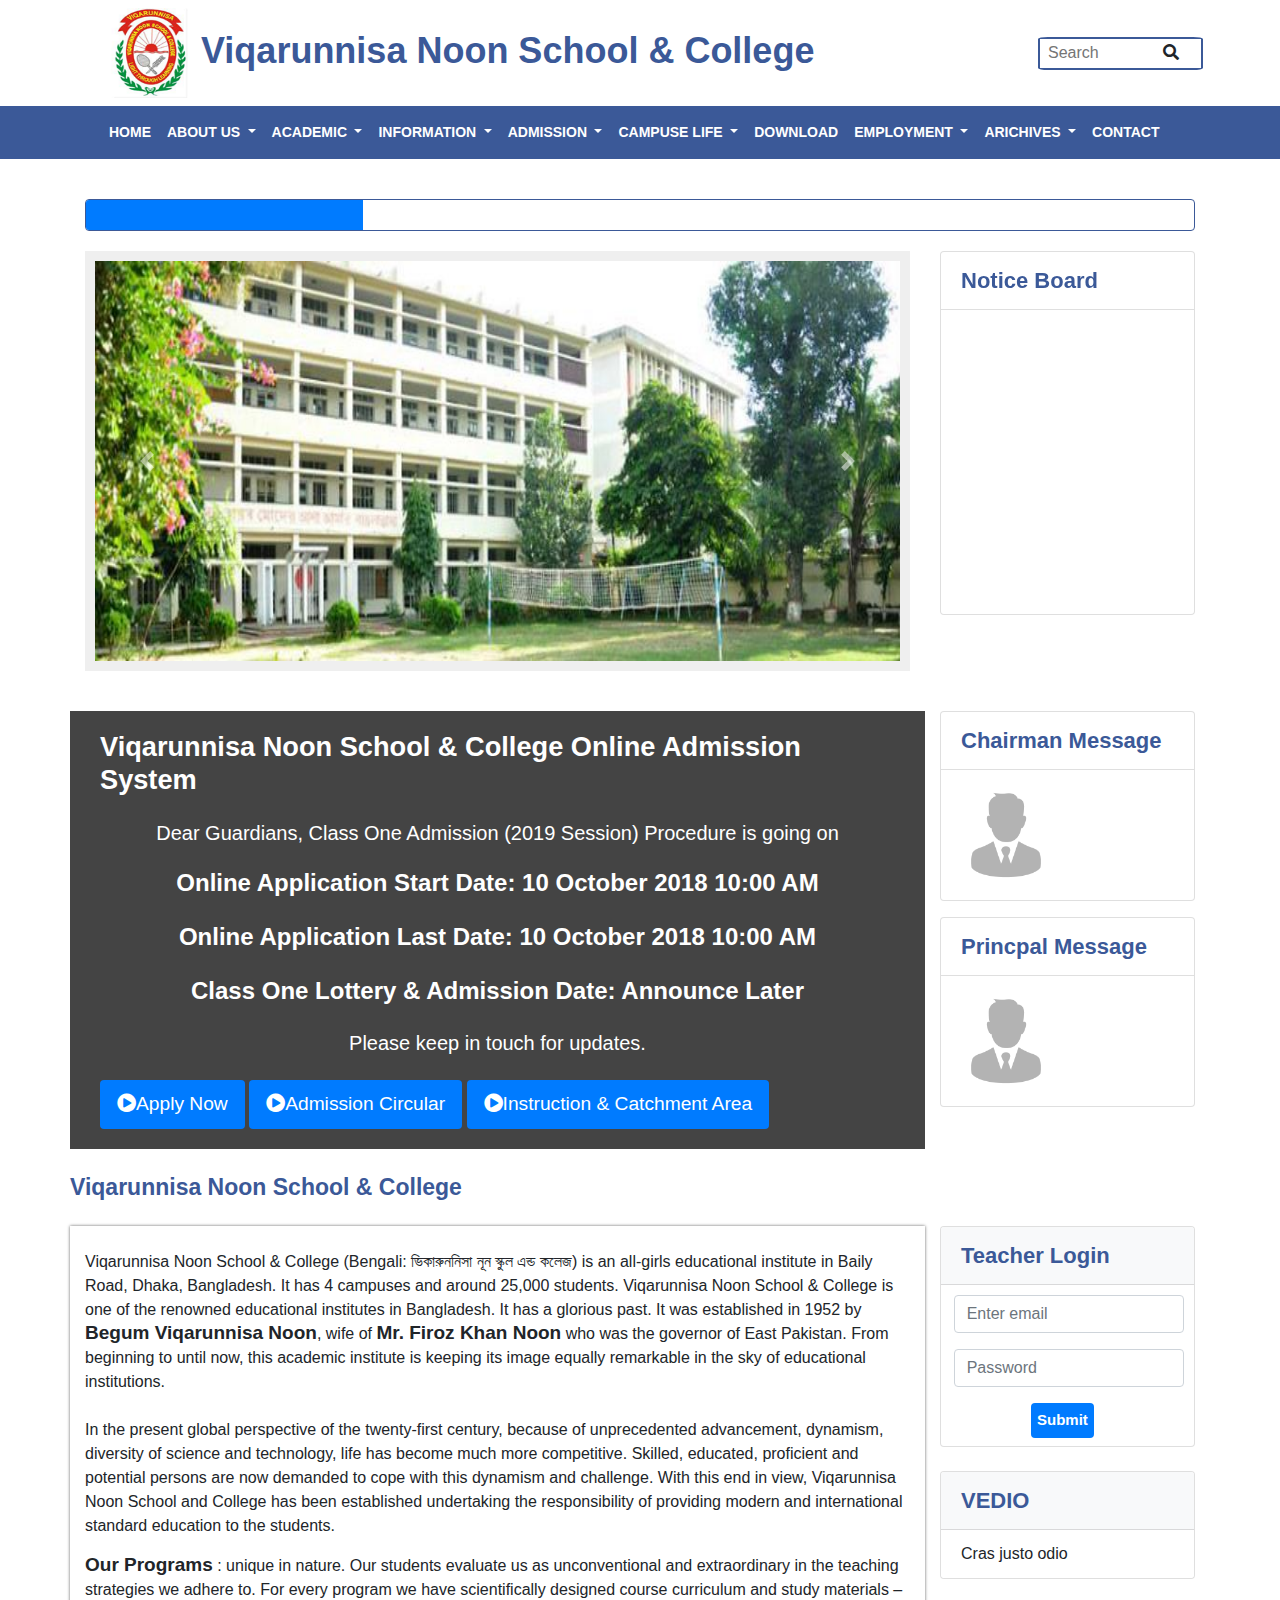
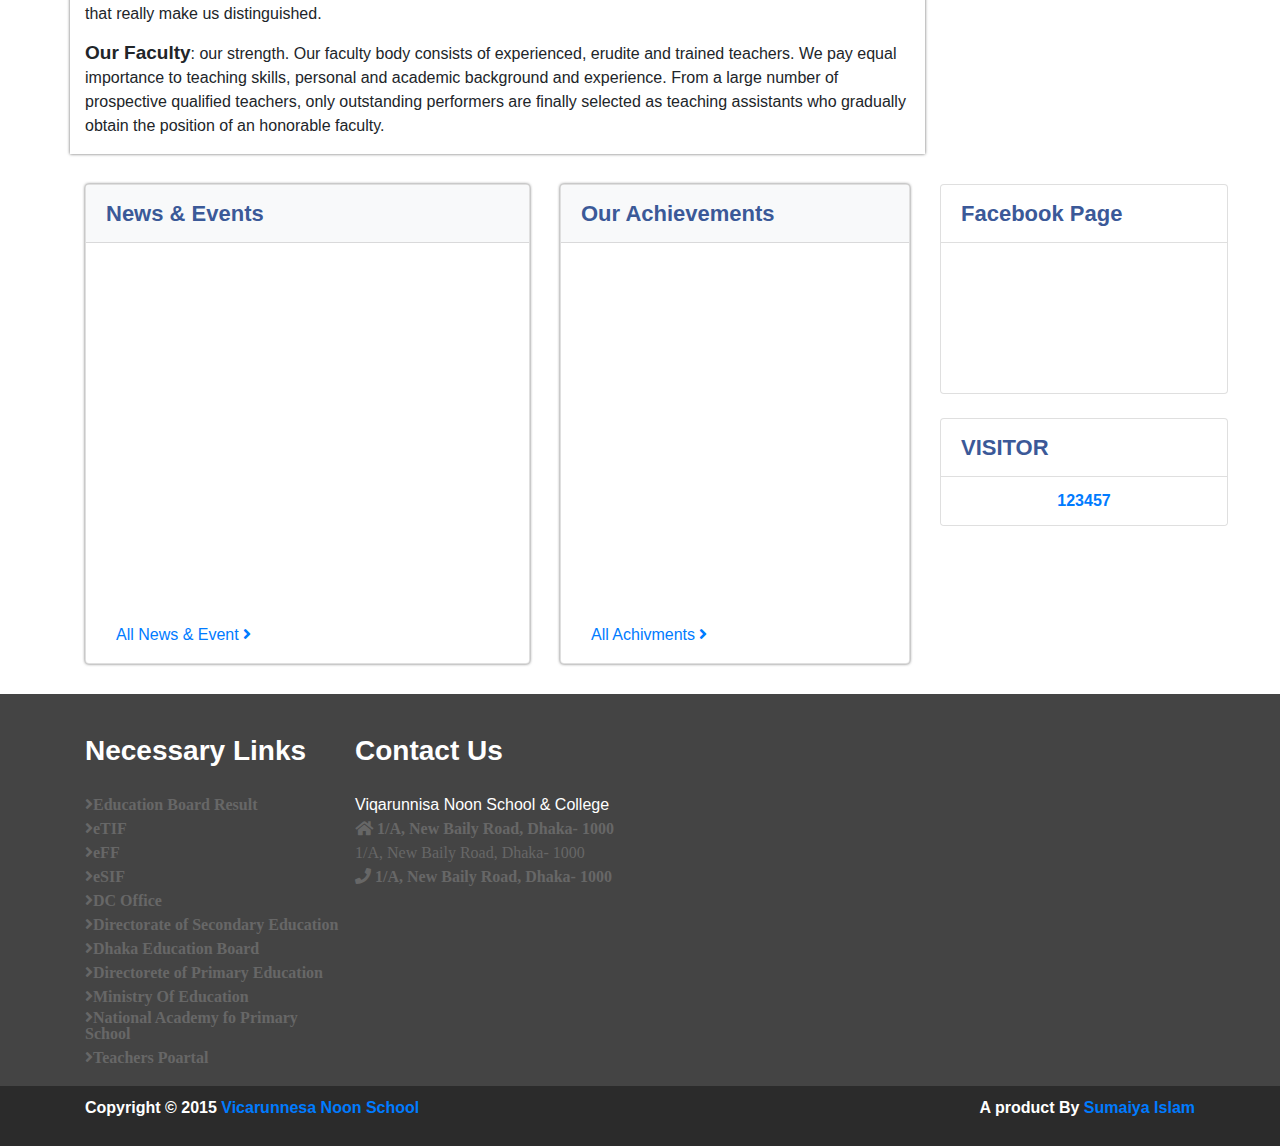
<file: index.html>
<!doctype html>
<html lang="en">
  <head>
    <!-- Required meta tags -->
    <meta charset="utf-8">
    <meta name="viewport" content="width=device-width, initial-scale=1, shrink-to-fit=no">

    <!-- Bootstrap CSS -->
    <link rel="stylesheet" href="https://stackpath.bootstrapcdn.com/bootstrap/4.1.3/css/bootstrap.min.css" integrity="sha384-MCw98/SFnGE8fJT3GXwEOngsV7Zt27NXFoaoApmYm81iuXoPkFOJwJ8ERdknLPMO" crossorigin="anonymous">
    <link rel="stylesheet" href="css/bootstrap.min.css">
    
           <!--fontwesome-->
    <link rel="stylesheet" href="https://use.fontawesome.com/releases/v5.3.1/css/all.css" integrity="sha384-mzrmE5qonljUremFsqc01SB46JvROS7bZs3IO2EmfFsd15uHvIt+Y8vEf7N7fWAU" crossorigin="anonymous">
    <link rel="stylesheet" href="css/all.css">
    
            <!--stylesheet-->
    <link rel="stylesheet" href="css/style.css">
    <title>project</title>
    <link rel="icon" href="img/logo_left.png">
  </head>
  <body>
    <!--logo-->
    <section class="logo_section">
        <div class="container">
             <nav class="navbar navbar-light">
                <div class="logo">
                    <img src="img/logo_left.png" alt="" width="100px" height="90px">
                    <p>Viqarunnisa Noon School & College</p>
                </div>
              <form class="form-inline my-2 my-lg-0">
                <input class=" mr-sm-2" type="search" placeholder="Search" aria-label="Search">
                <a><i class="fas fa-search"></i></a>
             </form>
            </nav>
        </div>
    </section>
    
        <!--manu-->
    
    <section class="manu">
        <div class="container">
            <nav class="navbar navbar-expand-lg navbar-light">
              <button class="navbar-toggler" type="button" data-toggle="collapse" data-target="#navbarSupportedContent" aria-controls="navbarSupportedContent" aria-expanded="false" aria-label="Toggle navigation">
                <span class="navbar-toggler-icon"></span>
              </button>

              <div class="collapse navbar-collapse" id="navbarSupportedContent">
                <ul class="navbar-nav mr-auto text-uppercase">
                  <li class="nav-item">
                    <a class="nav-link" href="#">Home <span class="sr-only">(current)</span></a>
                  </li>
                  <li class="nav-item dropdown">
                    <a class="nav-link dropdown-toggle" href="#" id="navbarDropdown" role="button" data-toggle="dropdown" aria-haspopup="true" aria-expanded="false">
                      about us
                    </a>
                    <div class="dropdown-menu text-capitalized" aria-labelledby="navbarDropdown">
                      <a class="dropdown-item" href="history.html" target="blank">history</a>
                      <a class="dropdown-item" href="#">governing body</a>
                      <a class="dropdown-item" href="#">Chairman message</a>
                      <a class="dropdown-item" href="#">principal message</a>
                      <a class="dropdown-item" href="#">maser plan</a>
                    </div>
                  </li>
                  <li class="nav-item dropdown">
                    <a class="nav-link dropdown-toggle" href="#" id="navbarDropdown" role="button" data-toggle="dropdown" aria-haspopup="true" aria-expanded="false">
                      academic
                    </a>
                    <div class="dropdown-menu" aria-labelledby="navbarDropdown">
                      <a class="dropdown-item" href="result.html" traget="blank">result</a>
                      <a class="dropdown-item" href="#">dress code</a>
                      <a class="dropdown-item" href="#">academic calender</a>
                      <a class="dropdown-item" href="#">book list & syllabus</a>
                      <a class="dropdown-item" href="#">class routin</a>
                      <a class="dropdown-item" href="#">exam shedual</a>
                     
                    </div>
                  </li>
                  <li class="nav-item dropdown">
                    <a class="nav-link dropdown-toggle" href="#" id="navbarDropdown" role="button" data-toggle="dropdown" aria-haspopup="true" aria-expanded="false">
                     information
                    </a>
                    <div class="dropdown-menu" aria-labelledby="navbarDropdown">
                      <a class="dropdown-item" href="#">notic board</a>
                      <a class="dropdown-item" href="#">news & event</a>
                      <a class="dropdown-item" href="#">techer info</a>
                      <a class="dropdown-item" href="#">student info</a>
                      <a class="dropdown-item" href="#">ficility</a>
                      <a class="dropdown-item" href="#">list of holiday</a>
                    </div>
                  </li>
                  <li class="nav-item dropdown">
                    <a class="nav-link dropdown-toggle" href="#" id="navbarDropdown" role="button" data-toggle="dropdown" aria-haspopup="true" aria-expanded="false">
                      admission
                    </a>
                    <div class="dropdown-menu" aria-labelledby="navbarDropdown">
                      <a class="dropdown-item" href="#">apply now</a>
                      <a class="dropdown-item" href="#">admission test result</a>
                      <a class="dropdown-item" href="#">scholarship</a>
                      <a class="dropdown-item" href="#">transfare process</a>
                    </div>
                  </li>
                   <li class="nav-item dropdown">
                    <a class="nav-link dropdown-toggle" href="#" id="navbarDropdown" role="button" data-toggle="dropdown" aria-haspopup="true" aria-expanded="false">
                      campuse life
                    </a>
                    <div class="dropdown-menu" aria-labelledby="navbarDropdown">
                      <a class="dropdown-item" href="#">photo gallery</a>
                      <a class="dropdown-item" href="#">edio gallery</a>
                    </div>
                  </li>
                  <li class="nav-item">
                    <a class="nav-link " href="#">download</a>
                  </li>
                  <li class="nav-item dropdown">
                    <a class="nav-link dropdown-toggle" href="#" id="navbarDropdown" role="button" data-toggle="dropdown" aria-haspopup="true" aria-expanded="false">
                      employment
                    </a>
                    <div class="dropdown-menu" aria-labelledby="navbarDropdown">
                      <a class="dropdown-item" href="#">al a glance</a>
                      <a class="dropdown-item" href="#"> employment circular</a>
                      <a class="dropdown-item" href="#">recarcularment result</a>
                    </div>
                    </li>
                    <li class="nav-item dropdown">
                    <a class="nav-link dropdown-toggle" href="#" id="navbarDropdown" role="button" data-toggle="dropdown" aria-haspopup="true" aria-expanded="false">
                     arichives
                    </a>
                    <div class="dropdown-menu" aria-labelledby="navbarDropdown">
                      <a class="dropdown-item" href="#">form institute head</a>
                      <a class="dropdown-item" href="#">our metatorious student</a>
                     
                    </div>
                    </li>
                    <li class="nav-item">
                    <a class="nav-link " href="#">contact</a>
                  </li>
                </ul>
              </div>
            </nav>
        </div>
    </section>
    
            <!--slider-->
            
    <section class="slider-section">
        <div class="container">
          <div class="progress">
              <div class="progress-bar w-25" role="progressbar" aria-valuenow="25" aria-valuemin="0" aria-valuemax="100"></div>
            </div>
           <div class="row">
               <div class="col-md-9">
                    <div id="carouselExampleControls" class="carousel slide" data-ride="carousel">
                  <div class="carousel-inner">
                    <div class="carousel-item active">
                         <img src="img/s1.jpg" alt="" width="100%" height="400px">
                    </div>
                    <div class="carousel-item">
                      <img src="img/s2.jpg" alt="" width="100%" height="400px">
                    </div>
                    <div class="carousel-item">
                     <img src="img/s3.jpg" alt="" width="100%" height="400px">
                    </div>
                     <div class="carousel-item">
                     <img src="img/s4.jpg" alt="" width="100%" height="400px">
                    </div>
                  </div>
                  <a class="carousel-control-prev" href="#carouselExampleControls" role="button" data-slide="prev">
                    <span class="carousel-control-prev-icon" aria-hidden="true"></span>
                    <span class="sr-only">Previous</span>
                  </a>
                  <a class="carousel-control-next" href="#carouselExampleControls" role="button" data-slide="next">
                    <span class="carousel-control-next-icon" aria-hidden="true"></span>
                    <span class="sr-only">Next</span>
                  </a>
                </div>
            </div>
             <div class="col-md-3">
                    <div class="card mb-3" style="max-width: 18rem;">
                  <div class="card-header">Notice Board</div>
                  <div class="card-body">
                    <p class="card-text padding"></p>
                  </div>
                </div>  
            </div>
        </div>
        </div>        
    </section>
    
            <!--msg+about-->
    <section class="about-section">
        <div class="container">
            <div class="row">
                <div class="col-md-9 box">
                    <h4 style="font-size: 1.7rem;">Viqarunnisa Noon School & College Online Admission System</h4>
                    <h5 class="text-center" style="margin-bottom: 24px;">Dear Guardians, Class One Admission  (2019 Session) Procedure is going on</h5>
                    <h4 class="text-center">Online Application Start Date: 10 October 2018 10:00 AM</h4>
                    <h4 class="text-center">Online Application Last Date: 10 October 2018 10:00 AM</h4>
                    <h4 class="text-center">Class  One Lottery & Admission Date: Announce Later</h4>
                    <h5 class="text-center" style="margin-bottom: 25px">Please keep in touch for updates.</h5>
                    <button type="button" class="btn btn-primary">
                        <i class="fa fa-play-circle"></i>Apply Now
                    </button>
                    <button type="button" class="btn btn-primary"><i class="fa fa-play-circle"></i>Admission Circular</button>
                   <button type="button" class="btn btn-primary btn-lg"><i class="fa fa-play-circle"></i>Instruction & Catchment Area</button>
                </div>
                <div class="col-md-3">
                     <div class="card mb-3" style="max-width: 18rem;">
                      <div class="card-header">Chairman Message</div>
                      <div class="card-body">
                        <img src="img/chairman.jpg.png" alt="" width="90px"> 
                        <p class="card-text"></p>
                      </div>
                    </div>
                    <div class="card mb-3" style="max-width: 18rem;">
                      <div class="card-header">Princpal Message</div>
                      <div class="card-body">
                        <img src="img/chairman.jpg.png" alt="" width="90px"> 
                        <p class="card-text"></p>
                      </div>
                    </div>
                </div>
            </div>
        </div>
    </section>        

    <!--about school-->
    <section class="about-section">
      <div class="container">
          <div class="row">
             <h3 class="h3">Viqarunnisa Noon School & College</h3>
              <div class="col-md-9 msg">
                  <p class="text-justufy"><br>Viqarunnisa Noon School & College (Bengali: ভিকারুননিসা নূন স্কুল এন্ড কলেজ) is an all-girls educational institute in Baily Road, Dhaka, Bangladesh. It has 4 campuses and around 25,000 students. Viqarunnisa Noon School & College is one of the renowned educational institutes in Bangladesh. It has a glorious past. It was established in 1952 by <span class="display-4">Begum Viqarunnisa Noon</span>, wife of <span class="display-4">Mr. Firoz Khan Noon</span> who was the  governor of East Pakistan. From beginning to until now, this academic institute is keeping its image equally remarkable in the sky of educational institutions.
                 <br><br>
                In the present global perspective of the twenty-first century, because of unprecedented advancement, dynamism, diversity of science and technology, life has become much more competitive. Skilled, educated, proficient and potential persons are now demanded to cope with this dynamism and challenge. With this end in view, Viqarunnisa Noon School and College has been established undertaking the responsibility of providing modern and international standard education to the students.</p>
                <p class="text-justufy">
                <span class="display-4">Our Programs</span> : unique in nature. Our students evaluate us as unconventional and extraordinary in the teaching strategies we adhere to. For every program we have scientifically designed course curriculum and study materials – that really make us distinguished.</p>

                <p class="text-justufy"><span class="display-4">Our Faculty</span>: our strength. Our faculty body consists of experienced, erudite and trained teachers. We pay equal importance to teaching skills, personal and academic background and experience. From a large number of prospective qualified teachers, only outstanding performers are finally selected as teaching assistants who gradually obtain the position of an honorable faculty.</p>  
              </div>
              <div class="col-md-3">
                <div class="card">
                  <div class="card-header bg-light">
                   Teacher Login
                  </div>
                    <form>
                      <div class="form-group">
                        <input type="email" class="form-control" id="exampleInputEmail1" aria-describedby="emailHelp" placeholder="Enter email">
                      </div>
                      <div class="form-group">
                        <input type="password" class="form-control" id="exampleInputPassword1" placeholder="Password">
                      </div>
                      <button type="submit" class="btn-primary btn_two">Submit</button>
                    </form>
                </div>  
             <br>
              <div class="card">
                  <div class="card-header bg-light">
                   VEDIO
                  </div>
                  <ul class="list-group list-group-flush">
                    <li class="list-group-item">Cras justo odio</li>
                  </ul>
                </div>
              </div>
          </div>
      </div>  
    </section>
    
                <!--News &Event-->
    <section class="News_section">
        <div class="container">
            <div class="row ptb-30">
                <div class="col-md-5">
                    <div class="card shawdo" style="width: 100%;height: 480px">
                      <div class="card-header bg-light">
                        News & Events
                      </div>
                      <a href="#" class="card-link">All News & Event
                      <i class="fa fa-angle-right"></i> </a>
                    </div>
                </div> 
                <div class="col-md-4">
                    <div class="card shawdo" style="width: 100%;height: 480px">
                      <div class="card-header bg-light">
                        Our Achievements
                      </div>
                      <a href="#" class="card-link">All Achivments
                      <i class="fa fa-angle-right"></i> </a>
                      
                    </div>
                </div> 
                
                 <div class="col-md-3">
                    <div class="card" style="width: 18rem;">
                      <div class="card-header">
                        Facebook Page
                      </div>
                      <ul class="list-group list-group-flush">
                        <iframe src="https://www.facebook.com/vnscbd/" frameborder="0" traget="blank"></iframe>
                      </ul>
                    </div>
                    <br>
                    <div class="card" style="width: 18rem;">
                      <div class="card-header">
                        VISITOR
                      </div>
                      <ul class="list-group list-group-flush">
                        <li class="list-group-item text-primary text-center"><b>123457</b></li>
                      </ul>
                    </div>
                     
                 </div>
            </div>
        </div>
    </section> 
    
               <!--footer_last-->
    <section class="foter_section">
        <div class="container">
            <div class="row">
                <div class="col-md-3">
                    <div class="ul_li">
                        <h3>Necessary Links</h3>
                        <ul>
                            <li><a href=""><i class="fa fa-angle-right">Education Board Result</i></a></li>
                            <li><a href=""><i class="fa fa-angle-right">eTIF</i></a></li>
                            <li><a href=""><i class="fa fa-angle-right">eFF</i></a></li>
                            <li><a href=""><i class="fa fa-angle-right">eSIF</i></a></li>
                            <li><a href=""><i class="fa fa-angle-right">DC Office</i></a></li>
                            <li>
                            <a href=""><i class="fa fa-angle-right">Directorate of Secondary Education</i></a>
                            </li>
                            <li><a href=""><i class="fa fa-angle-right">Dhaka Education Board</i></a></li>
                            <li><a href=""><i class="fa fa-angle-right">Directorete of Primary Education</i></a></li>
                            <li><a href=""><i class="fa fa-angle-right">Ministry Of Education</i></a></li>
                            <li><a href=""><i class="fa fa-angle-right">National Academy fo Primary School</i></a></li>
                            <li><a href=""><i class="fa fa-angle-right">Teachers Poartal</i></a></li>
                            
                            
                            
                        </ul>
                    </div>
                </div>
                 <div class="co-md-3">
                   <div class="ul_li">
                       <h3>Contact Us</h3>
                       <ul>
                          <li>Viqarunnisa Noon School & College</li>
                           <li><a href=""><i class="fa fa-home">
                            1/A, New Baily Road, Dhaka- 1000
                            </i></a></li>
                             <li><a href=""><i class="fab fa-email">
                            1/A, New Baily Road, Dhaka- 1000
                            </i></a></li>
                             <li><a href=""><i class="fas fa-phone rotate-180">
                            1/A, New Baily Road, Dhaka- 1000
                            </i></a></li>
                       </ul>
                   </div>
                    
                </div>
                <div class="col-md-5 offset-1"id="map">
                </div>
            </div>
        </div>
    </section>                      
                <!--copy_right-->
    <section class="copy_section">
        <div class="container">
            <div class="row">
                <div class="col-md-6">
                <p>Copyright &copy; 2015 <a href="">Vicarunnesa Noon School</a></p>
            </div>
            <div class="col-md-6">
                <p class="text-right">A product By <a href="fb.com/sumaiya islam">Sumaiya Islam</a> </p>
            </div>
            </div>
        </div>
    </section>            
    <!-- Optional JavaScript -->
    <!-- jQuery first, then Popper.js, then Bootstrap JS -->
    <script src="https://code.jquery.com/jquery-3.3.1.slim.min.js" integrity="sha384-q8i/X+965DzO0rT7abK41JStQIAqVgRVzpbzo5smXKp4YfRvH+8abtTE1Pi6jizo" crossorigin="anonymous"></script>
    <script src="js/jquery-3.3.1.js"></script>
    <script src="https://cdnjs.cloudflare.com/ajax/libs/popper.js/1.14.3/umd/popper.min.js" integrity="sha384-ZMP7rVo3mIykV+2+9J3UJ46jBk0WLaUAdn689aCwoqbBJiSnjAK/l8WvCWPIPm49" crossorigin="anonymous"></script>
    <script src="https://stackpath.bootstrapcdn.com/bootstrap/4.1.3/js/bootstrap.min.js" integrity="sha384-ChfqqxuZUCnJSK3+MXmPNIyE6ZbWh2IMqE241rYiqJxyMiZ6OW/JmZQ5stwEULTy" crossorigin="anonymous"></script>
    <script src="js/bootstrap.min.js"></script>
    
    <!--for map-->
     <script src="http://maps.google.com/maps/api/js"></script>
  <script src="js/gmaps.js"></script>
    <script>
    var map;
    $(document).ready(function(){
      map = new GMaps({
        el: '#map',
        zoom: 16,
        lat: -12.043333,
        lng: -77.028333
      });
      map.addControl({
        position: 'top_right',
        content: 'Geolocate',
        style: {
          margin: '5px',
          padding: '1px 6px',
          border: 'solid 1px #717B87' ,
          background: '#fff'
        },
        events: {
          click: function(){
            GMaps.geolocate({
              success: function(position){
                map.setCenter(position.coords.latitude, position.coords.longitude);
              },
              error: function(error){
                alert('Geolocation failed: ' + error.message);
              },
              not_supported: function(){
                alert("Your browser does not support geolocation");
              }
            });
          }
        }
      });
    });
  </script>
  </body>
</html>
</file>
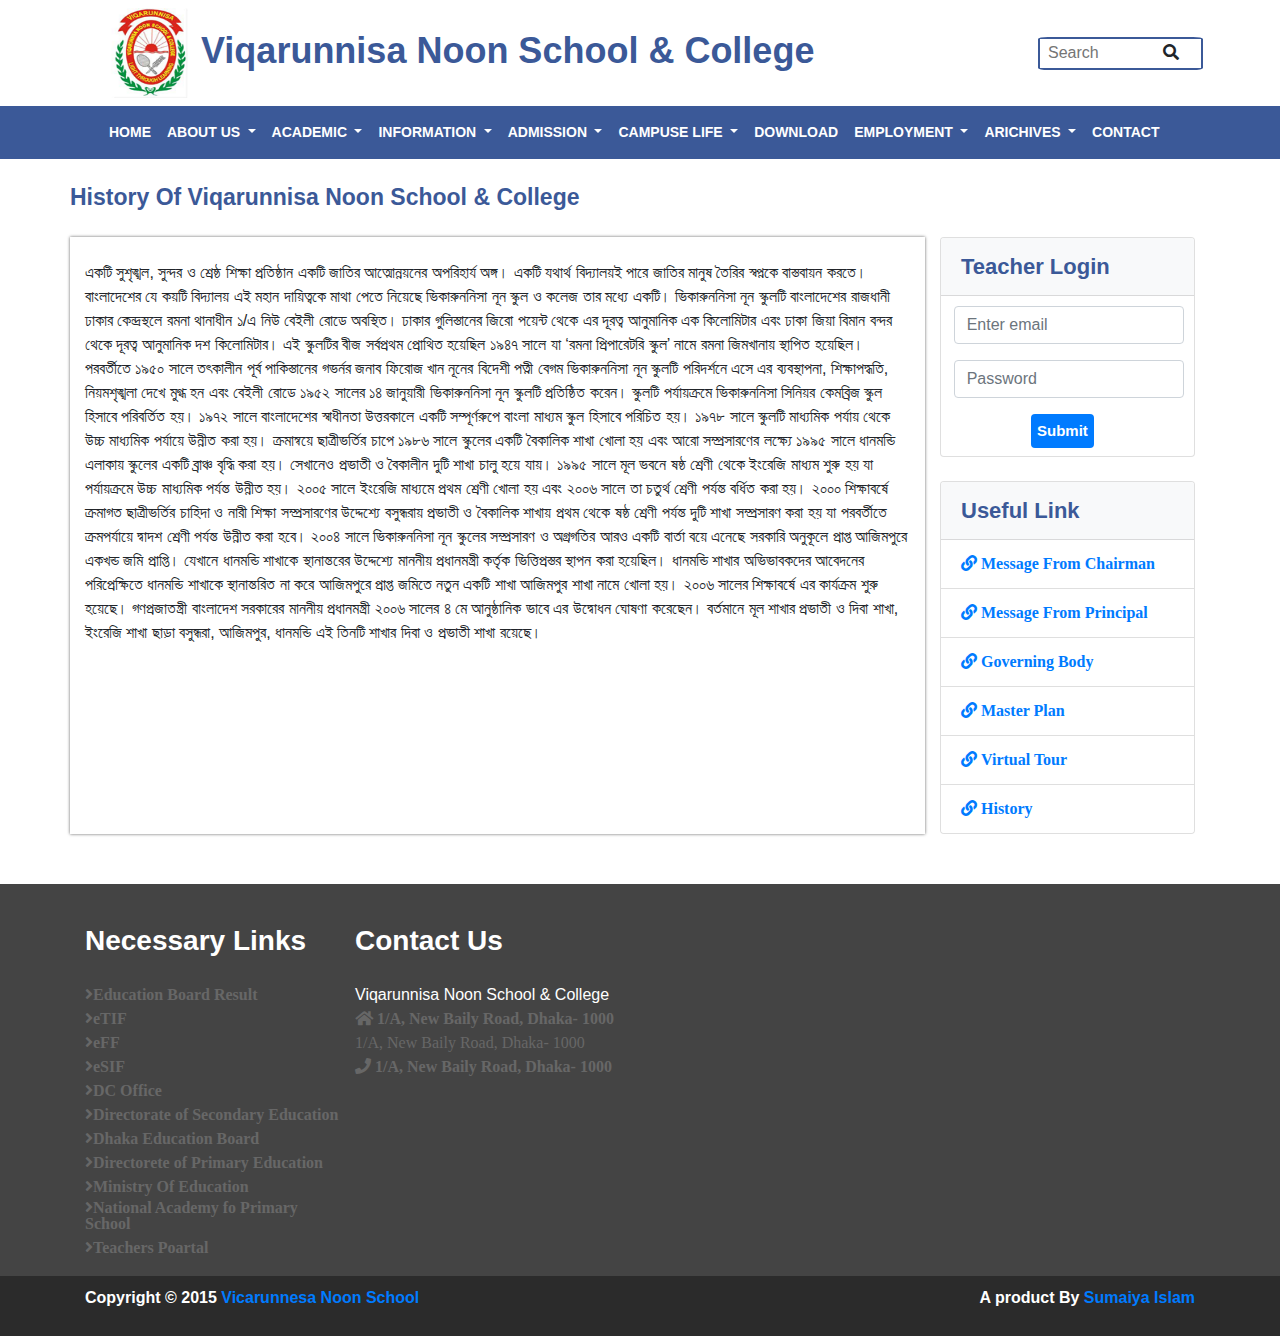
<file: history.html>
<!DOCTYPE html>
<html lang="en">
<head>
    <meta charset="UTF-8">
    <title>History</title>
     <meta name="viewport" content="width=device-width, initial-scale=1, shrink-to-fit=no">

    <!-- Bootstrap CSS -->
    <link rel="stylesheet" href="https://stackpath.bootstrapcdn.com/bootstrap/4.1.3/css/bootstrap.min.css" integrity="sha384-MCw98/SFnGE8fJT3GXwEOngsV7Zt27NXFoaoApmYm81iuXoPkFOJwJ8ERdknLPMO" crossorigin="anonymous">
    <link rel="stylesheet" href="css/bootstrap.min.css">
    
           <!--fontwesome-->
    <link rel="stylesheet" href="https://use.fontawesome.com/releases/v5.3.1/css/all.css" integrity="sha384-mzrmE5qonljUremFsqc01SB46JvROS7bZs3IO2EmfFsd15uHvIt+Y8vEf7N7fWAU" crossorigin="anonymous">
    <link rel="stylesheet" href="css/all.css">
    
            <!--stylesheet-->
    <link rel="stylesheet" href="css/style.css">
    <title>project</title>
    <link rel="icon" href="img/logo_left.png">
</head>
<body>
 <!--logo-->
    <section class="logo_section">
        <div class="container">
             <nav class="navbar navbar-light">
                <div class="logo">
                    <img src="img/logo_left.png" alt="" width="100px" height="90px">
                    <p>Viqarunnisa Noon School & College</p>
                </div>
              <form class="form-inline my-2 my-lg-0">
                <input class=" mr-sm-2" type="search" placeholder="Search" aria-label="Search">
                <a><i class="fas fa-search"></i></a>
             </form>
            </nav>
        </div>
    </section>
    
        <!--manu-->
    
    <section class="manu">
        <div class="container">
            <nav class="navbar navbar-expand-lg navbar-light">
              <button class="navbar-toggler" type="button" data-toggle="collapse" data-target="#navbarSupportedContent" aria-controls="navbarSupportedContent" aria-expanded="false" aria-label="Toggle navigation">
                <span class="navbar-toggler-icon"></span>
              </button>

              <div class="collapse navbar-collapse" id="navbarSupportedContent">
                <ul class="navbar-nav mr-auto text-uppercase">
                  <li class="nav-item">
                    <a class="nav-link" href="#">Home <span class="sr-only">(current)</span></a>
                  </li>
                  <li class="nav-item dropdown">
                    <a class="nav-link dropdown-toggle" href="#" id="navbarDropdown" role="button" data-toggle="dropdown" aria-haspopup="true" aria-expanded="false">
                      about us
                    </a>
                    <div class="dropdown-menu text-capitalized" aria-labelledby="navbarDropdown">
                      <a class="dropdown-item" href="history.html" target="blank">history</a>
                      <a class="dropdown-item" href="#">governing body</a>
                      <a class="dropdown-item" href="#">Chairman message</a>
                      <a class="dropdown-item" href="#">principal message</a>
                      <a class="dropdown-item" href="#">maser plan</a>
                    </div>
                  </li>
                  <li class="nav-item dropdown">
                    <a class="nav-link dropdown-toggle" href="#" id="navbarDropdown" role="button" data-toggle="dropdown" aria-haspopup="true" aria-expanded="false">
                      academic
                    </a>
                    <div class="dropdown-menu" aria-labelledby="navbarDropdown">
                      <a class="dropdown-item" href="#">dress code</a>
                      <a class="dropdown-item" href="#">academic calender</a>
                      <a class="dropdown-item" href="#">book list & syllabus</a>
                      <a class="dropdown-item" href="#">class routin</a>
                      <a class="dropdown-item" href="#">exam shedual</a>
                      <a class="dropdown-item" href="#">result</a>
                    </div>
                  </li>
                  <li class="nav-item dropdown">
                    <a class="nav-link dropdown-toggle" href="#" id="navbarDropdown" role="button" data-toggle="dropdown" aria-haspopup="true" aria-expanded="false">
                     information
                    </a>
                    <div class="dropdown-menu" aria-labelledby="navbarDropdown">
                      <a class="dropdown-item" href="#">notic board</a>
                      <a class="dropdown-item" href="#">news & event</a>
                      <a class="dropdown-item" href="#">techer info</a>
                      <a class="dropdown-item" href="#">student info</a>
                      <a class="dropdown-item" href="#">ficility</a>
                      <a class="dropdown-item" href="#">list of holiday</a>
                    </div>
                  </li>
                  <li class="nav-item dropdown">
                    <a class="nav-link dropdown-toggle" href="#" id="navbarDropdown" role="button" data-toggle="dropdown" aria-haspopup="true" aria-expanded="false">
                      admission
                    </a>
                    <div class="dropdown-menu" aria-labelledby="navbarDropdown">
                      <a class="dropdown-item" href="#">apply now</a>
                      <a class="dropdown-item" href="#">admission test result</a>
                      <a class="dropdown-item" href="#">scholarship</a>
                      <a class="dropdown-item" href="#">transfare process</a>
                    </div>
                  </li>
                   <li class="nav-item dropdown">
                    <a class="nav-link dropdown-toggle" href="#" id="navbarDropdown" role="button" data-toggle="dropdown" aria-haspopup="true" aria-expanded="false">
                      campuse life
                    </a>
                    <div class="dropdown-menu" aria-labelledby="navbarDropdown">
                      <a class="dropdown-item" href="#">photo gallery</a>
                      <a class="dropdown-item" href="#">edio gallery</a>
                    </div>
                  </li>
                  <li class="nav-item">
                    <a class="nav-link " href="#">download</a>
                  </li>
                  <li class="nav-item dropdown">
                    <a class="nav-link dropdown-toggle" href="#" id="navbarDropdown" role="button" data-toggle="dropdown" aria-haspopup="true" aria-expanded="false">
                      employment
                    </a>
                    <div class="dropdown-menu" aria-labelledby="navbarDropdown">
                      <a class="dropdown-item" href="#">al a glance</a>
                      <a class="dropdown-item" href="#"> employment circular</a>
                      <a class="dropdown-item" href="#">recarcularment result</a>
                    </div>
                    </li>
                    <li class="nav-item dropdown">
                    <a class="nav-link dropdown-toggle" href="#" id="navbarDropdown" role="button" data-toggle="dropdown" aria-haspopup="true" aria-expanded="false">
                     arichives
                    </a>
                    <div class="dropdown-menu" aria-labelledby="navbarDropdown">
                      <a class="dropdown-item" href="#">form institute head</a>
                      <a class="dropdown-item" href="#">our metatorious student</a>
                     
                    </div>
                    </li>
                    <li class="nav-item">
                    <a class="nav-link " href="#">contact</a>
                  </li>
                </ul>
              </div>
            </nav>
        </div>
    </section>
       
 <!--about school-->
    <section class="about-section">
      <div class="container">
          <div class="row">
             <h3 class="h3">History Of Viqarunnisa Noon School & College</h3>
              <div class="col-md-9 msg">
                  <p class="text-justufy"><br>
                একটি সুশৃঙ্খল, সুন্দর ও শ্রেষ্ঠ শিক্ষা প্রতিষ্ঠান একটি জাতির আত্মোন্নয়নের অপরিহার্য অঙ্গ। একটি যথার্থ বিদ্যালয়ই পারে জাতির মানুষ তৈরির স্বপ্নকে বাস্তবায়ন করতে। বাংলাদেশের যে কয়টি বিদ্যালয় এই মহান দায়িত্বকে মাথা পেতে নিয়েছে ভিকারুননিসা নূন স্কুল ও কলেজ তার মধ্যে একটি।
                ভিকারুননিসা নূন স্কুলটি বাংলাদেশের রাজধানী ঢাকার কেন্দ্রস্থলে রমনা থানাধীন ১/এ নিউ বেইলী রোডে অবস্থিত। ঢাকার গুলিস্তানের জিরো পয়েন্ট থেকে এর দূরত্ব আনুমানিক এক কিলোমিটার এবং ঢাকা জিয়া বিমান বন্দর থেকে দূরত্ব আনুমানিক দশ কিলোমিটার। এই স্কুলটির বীজ সর্বপ্রথম প্রোথিত হয়েছিল ১৯৪৭ সালে যা ‘রমনা প্রিপারেটরি স্কুল’ নামে রমনা জিমখানায় স্থাপিত হয়েছিল। পরবর্তীতে ১৯৫০ সালে তৎকালীন পূর্ব পাকিস্তানের গভর্নর জনাব ফিরোজ খান নূনের বিদেশী পত্নী বেগম ভিকারুননিসা নূন স্কুলটি পরিদর্শনে এসে এর ব্যবস্থাপনা, শিক্ষাপদ্ধতি, নিয়মশৃঙ্খলা দেখে মুগ্ধ হন এবং বেইলী রোডে ১৯৫২ সালের ১৪ জানুয়ারী ভিকারুননিসা নূন স্কুলটি প্রতিষ্ঠিত করেন। স্কুলটি পর্যায়ক্রমে ভিকারুননিসা সিনিয়র কেমব্রিজ স্কুল হিসাবে পরিবর্তিত হয়। ১৯৭২ সালে বাংলাদেশের স্বাধীনতা উত্তরকালে একটি সম্পূর্ণরুপে বাংলা মাধ্যম স্কুল হিসাবে পরিচিত হয়। ১৯৭৮ সালে স্কুলটি মাধ্যমিক পর্যায় থেকে উচ্চ মাধ্যমিক পর্যায়ে উন্নীত করা হয়। ক্রমান্বয়ে ছাত্রীভর্তির চাপে ১৯৮৬ সালে স্কুলের একটি বৈকালিক শাখা খোলা হয় এবং আরো সম্প্রসারণের লক্ষ্যে ১৯৯৫ সালে ধানমন্ডি এলাকায় স্কুলের একটি ব্রাঞ্চ বৃদ্ধি করা হয়। সেখানেও প্রভাতী ও বৈকালীন দুটি শাখা চালু হয়ে যায়। ১৯৯৫ সালে মূল ভবনে ষষ্ঠ শ্রেণী থেকে ইংরেজি মাধ্যম শুরু হয় যা পর্যায়ক্রমে উচ্চ মাধ্যমিক পর্যন্ত উন্নীত হয়। ২০০৫ সালে ইংরেজি মাধ্যমে প্রথম শ্রেণী খোলা হয় এবং ২০০৬ সালে তা চতুর্থ শ্রেণী পর্যন্ত বর্ধিত করা হয়। ২০০০ শিক্ষাবর্ষে ক্রমাগত ছাত্রীভর্তির চাহিদা ও নারী শিক্ষা সম্প্রসারণের উদ্দেশ্যে বসুন্ধরায় প্রভাতী ও বৈকালিক শাখায় প্রথম থেকে ষষ্ঠ শ্রেণী পর্যন্ত দুটি শাখা সম্প্রসারণ করা হয় যা পরবর্তীতে ক্রমপর্যায়ে দ্বাদশ শ্রেণী পর্যন্ত উন্নীত করা হবে। ২০০৪ সালে ভিকারুননিসা নূন স্কুলের সম্প্রসারণ ও অগ্রগতির আরও একটি বার্তা বয়ে এনেছে সরকারি অনুকূলে প্রাপ্ত আজিমপুরে একখন্ড জমি প্রাপ্তি। যেখানে ধানমন্ডি শাখাকে স্থানান্তরের উদ্দেশ্যে মাননীয় প্রধানমন্ত্রী কর্তৃক ভিত্তিপ্রস্তর স্থাপন করা হয়েছিল। ধানমন্ডি শাখার অভিভাবকদের আবেদনের পরিপ্রেক্ষিতে ধানমন্ডি শাখাকে স্থানান্তরিত না করে আজিমপুরে প্রাপ্ত জমিতে নতুন একটি শাখা আজিমপুর শাখা নামে খোলা হয়। ২০০৬ সালের শিক্ষাবর্ষে এর কার্যক্রম শুরু হয়েছে। গণপ্রজাতন্ত্রী বাংলাদেশ সরকারের মাননীয় প্রধানমন্ত্রী ২০০৬ সালের ৪ মে আনুষ্ঠানিক ভাবে এর উদ্বোধন ঘোষণা করেছেন। বর্তমানে মূল শাখার প্রভাতী ও দিবা শাখা, ইংরেজি শাখা ছাড়া বসুন্ধরা, আজিমপুর, ধানমন্ডি এই তিনটি শাখার দিবা ও প্রভাতী শাখা রয়েছে। <br></p>  
              </div>
              <div class="col-md-3">
                <div class="card">
                  <div class="card-header bg-light">
                   Teacher Login
                  </div>
                    <form>
                      <div class="form-group">
                        <input type="email" class="form-control" id="exampleInputEmail1" aria-describedby="emailHelp" placeholder="Enter email">
                      </div>
                      <div class="form-group">
                        <input type="password" class="form-control" id="exampleInputPassword1" placeholder="Password">
                      </div>
                      <button type="submit" class="btn-primary btn_two">Submit</button>
                    </form>
                </div>  
             <br>
              <div class="card">
                  <div class="card-header bg-light">
                  Useful Link
                  </div>
                  <ul class="list-group list-group-flush">
                    <li class="list-group-item text-primary"><i class="fas fa-link">   Message From Chairman</i></li>
                    <li class="list-group-item text-primary"><i class="fas fa-link">  Message From Principal</i></li>
                      <li class="list-group-item text-primary"><i class="fas fa-link">     Governing Body</i> </li>
                    <li class="list-group-item text-primary"><i class="fas fa-link">   Master Plan</i></li>
                    <li class="list-group-item text-primary"><i class="fas fa-link">   Virtual Tour</i> </li>
                    <li class="list-group-item text-primary"><i class="fas fa-link">     History</i> </li>
                  </ul>
                </div>
              </div>
          </div>
      </div>  
    </section>       
             <!--footer_last-->
    <section class="foter_section mt-50">
        <div class="container">
            <div class="row">
                <div class="col-md-3">
                    <div class="ul_li">
                        <h3>Necessary Links</h3>
                        <ul>
                            <li><a href=""><i class="fa fa-angle-right">Education Board Result</i></a></li>
                            <li><a href=""><i class="fa fa-angle-right">eTIF</i></a></li>
                            <li><a href=""><i class="fa fa-angle-right">eFF</i></a></li>
                            <li><a href=""><i class="fa fa-angle-right">eSIF</i></a></li>
                            <li><a href=""><i class="fa fa-angle-right">DC Office</i></a></li>
                            <li>
                            <a href=""><i class="fa fa-angle-right">Directorate of Secondary Education</i></a>
                            </li>
                            <li><a href=""><i class="fa fa-angle-right">Dhaka Education Board</i></a></li>
                            <li><a href=""><i class="fa fa-angle-right">Directorete of Primary Education</i></a></li>
                            <li><a href=""><i class="fa fa-angle-right">Ministry Of Education</i></a></li>
                            <li><a href=""><i class="fa fa-angle-right">National Academy fo Primary School</i></a></li>
                            <li><a href=""><i class="fa fa-angle-right">Teachers Poartal</i></a></li>
                            
                            
                            
                        </ul>
                    </div>
                </div>
                 <div class="co-md-3">
                   <div class="ul_li">
                       <h3>Contact Us</h3>
                       <ul>
                          <li>Viqarunnisa Noon School & College</li>
                           <li><a href=""><i class="fa fa-home">
                            1/A, New Baily Road, Dhaka- 1000
                            </i></a></li>
                             <li><a href=""><i class="fab fa-email">
                            1/A, New Baily Road, Dhaka- 1000
                            </i></a></li>
                             <li><a href=""><i class="fas fa-phone rotate-180">
                            1/A, New Baily Road, Dhaka- 1000
                            </i></a></li>
                       </ul>
                   </div>
                    
                </div>
                <div class="col-md-5 offset-1"id="map">
                </div>
            </div>
        </div>
    </section>                      
                <!--copy_right-->
    <section class="copy_section">
        <div class="container">
            <div class="row">
                <div class="col-md-6">
                <p>Copyright &copy; 2015 <a href="">Vicarunnesa Noon School</a></p>
            </div>
            <div class="col-md-6">
                <p class="text-right">A product By <a href="fb.com/sumaiya islam">Sumaiya Islam</a> </p>
            </div>
            </div>
        </div>
    </section>             
  <!-- Optional JavaScript -->
    <!-- jQuery first, then Popper.js, then Bootstrap JS -->
    <script src="https://code.jquery.com/jquery-3.3.1.slim.min.js" integrity="sha384-q8i/X+965DzO0rT7abK41JStQIAqVgRVzpbzo5smXKp4YfRvH+8abtTE1Pi6jizo" crossorigin="anonymous"></script>
    <script src="js/jquery-3.3.1.js"></script>
    <script src="https://cdnjs.cloudflare.com/ajax/libs/popper.js/1.14.3/umd/popper.min.js" integrity="sha384-ZMP7rVo3mIykV+2+9J3UJ46jBk0WLaUAdn689aCwoqbBJiSnjAK/l8WvCWPIPm49" crossorigin="anonymous"></script>
    <script src="https://stackpath.bootstrapcdn.com/bootstrap/4.1.3/js/bootstrap.min.js" integrity="sha384-ChfqqxuZUCnJSK3+MXmPNIyE6ZbWh2IMqE241rYiqJxyMiZ6OW/JmZQ5stwEULTy" crossorigin="anonymous"></script>
    <script src="js/bootstrap.min.js"></script>
    
    <!--for map-->
     <script src="http://maps.google.com/maps/api/js"></script>
  <script src="js/gmaps.js"></script>
    <script>
    var map;
    $(document).ready(function(){
      map = new GMaps({
        el: '#map',
        zoom: 16,
        lat: -12.043333,
        lng: -77.028333
      });
      map.addControl({
        position: 'top_right',
        content: 'Geolocate',
        style: {
          margin: '5px',
          padding: '1px 6px',
          border: 'solid 1px #717B87' ,
          background: '#fff'
        },
        events: {
          click: function(){
            GMaps.geolocate({
              success: function(position){
                map.setCenter(position.coords.latitude, position.coords.longitude);
              },
              error: function(error){
                alert('Geolocation failed: ' + error.message);
              },
              not_supported: function(){
                alert("Your browser does not support geolocation");
              }
            });
          }
        }
      });
    });
  </script>     
</body>
</html>
</file>
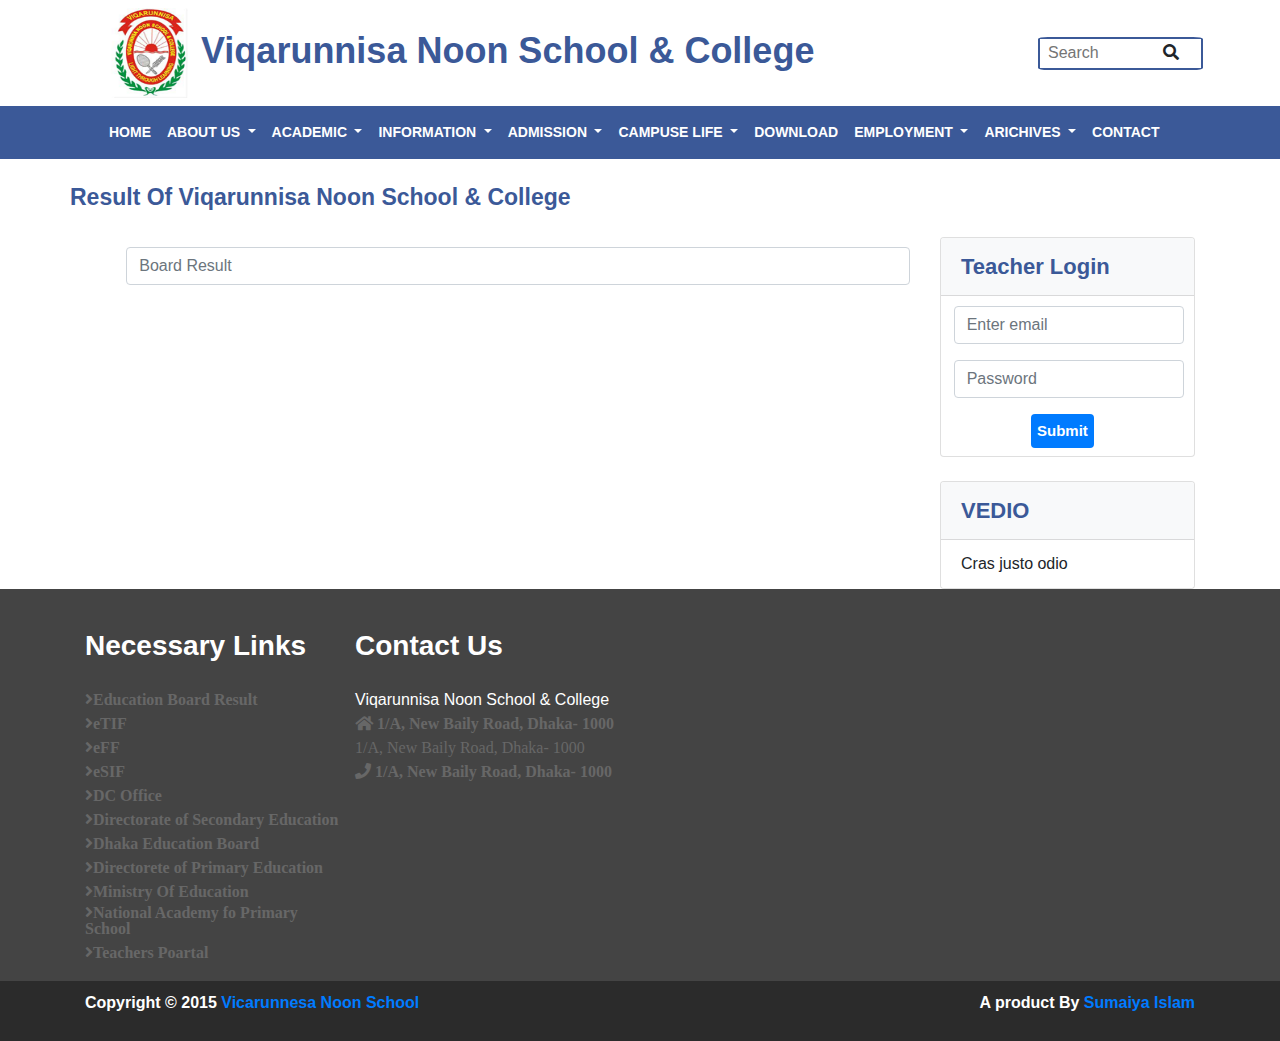
<file: result.html>
<!DOCTYPE html>
<html lang="en">
<head>
    <meta charset="UTF-8">
    <title>Result</title>
 <meta name="viewport" content="width=device-width, initial-scale=1, shrink-to-fit=no">

    <!-- Bootstrap CSS -->
    <link rel="stylesheet" href="https://stackpath.bootstrapcdn.com/bootstrap/4.1.3/css/bootstrap.min.css" integrity="sha384-MCw98/SFnGE8fJT3GXwEOngsV7Zt27NXFoaoApmYm81iuXoPkFOJwJ8ERdknLPMO" crossorigin="anonymous">
    <link rel="stylesheet" href="css/bootstrap.min.css">
    
           <!--fontwesome-->
    <link rel="stylesheet" href="https://use.fontawesome.com/releases/v5.3.1/css/all.css" integrity="sha384-mzrmE5qonljUremFsqc01SB46JvROS7bZs3IO2EmfFsd15uHvIt+Y8vEf7N7fWAU" crossorigin="anonymous">
    <link rel="stylesheet" href="css/all.css">
    
            <!--stylesheet-->
    <link rel="stylesheet" href="css/style.css">
    <title>project</title>
    <link rel="icon" href="img/logo_left.png">    
</head>
<body>
   <!--logo-->
    <section class="logo_section">
        <div class="container">
             <nav class="navbar navbar-light">
                <div class="logo">
                    <img src="img/logo_left.png" alt="" width="100px" height="90px">
                    <p>Viqarunnisa Noon School & College</p>
                </div>
              <form class="form-inline my-2 my-lg-0">
                <input class=" mr-sm-2" type="search" placeholder="Search" aria-label="Search">
                <a><i class="fas fa-search"></i></a>
             </form>
            </nav>
        </div>
    </section>
  <section class="manu">
        <div class="container">
            <nav class="navbar navbar-expand-lg navbar-light">
              <button class="navbar-toggler" type="button" data-toggle="collapse" data-target="#navbarSupportedContent" aria-controls="navbarSupportedContent" aria-expanded="false" aria-label="Toggle navigation">
                <span class="navbar-toggler-icon"></span>
              </button>

              <div class="collapse navbar-collapse" id="navbarSupportedContent">
                <ul class="navbar-nav mr-auto text-uppercase">
                  <li class="nav-item">
                    <a class="nav-link" href="#">Home <span class="sr-only">(current)</span></a>
                  </li>
                  <li class="nav-item dropdown">
                    <a class="nav-link dropdown-toggle" href="#" id="navbarDropdown" role="button" data-toggle="dropdown" aria-haspopup="true" aria-expanded="false">
                      about us
                    </a>
                    <div class="dropdown-menu text-capitalized" aria-labelledby="navbarDropdown">
                      <a class="dropdown-item" href="history.html" target="blank">history</a>
                      <a class="dropdown-item" href="#">governing body</a>
                      <a class="dropdown-item" href="#">Chairman message</a>
                      <a class="dropdown-item" href="#">principal message</a>
                      <a class="dropdown-item" href="#">maser plan</a>
                    </div>
                  </li>
                  <li class="nav-item dropdown">
                    <a class="nav-link dropdown-toggle" href="#" id="navbarDropdown" role="button" data-toggle="dropdown" aria-haspopup="true" aria-expanded="false">
                      academic
                    </a>
                    <div class="dropdown-menu" aria-labelledby="navbarDropdown">
                      <a class="dropdown-item" href="#">dress code</a>
                      <a class="dropdown-item" href="#">academic calender</a>
                      <a class="dropdown-item" href="#">book list & syllabus</a>
                      <a class="dropdown-item" href="#">class routin</a>
                      <a class="dropdown-item" href="#">exam shedual</a>
                      <a class="dropdown-item" href="result.html" traget="blank">result</a>
                    </div>
                  </li>
                  <li class="nav-item dropdown">
                    <a class="nav-link dropdown-toggle" href="#" id="navbarDropdown" role="button" data-toggle="dropdown" aria-haspopup="true" aria-expanded="false">
                     information
                    </a>
                    <div class="dropdown-menu" aria-labelledby="navbarDropdown">
                      <a class="dropdown-item" href="#">notic board</a>
                      <a class="dropdown-item" href="#">news & event</a>
                      <a class="dropdown-item" href="#">techer info</a>
                      <a class="dropdown-item" href="#">student info</a>
                      <a class="dropdown-item" href="#">ficility</a>
                      <a class="dropdown-item" href="#">list of holiday</a>
                    </div>
                  </li>
                  <li class="nav-item dropdown">
                    <a class="nav-link dropdown-toggle" href="#" id="navbarDropdown" role="button" data-toggle="dropdown" aria-haspopup="true" aria-expanded="false">
                      admission
                    </a>
                    <div class="dropdown-menu" aria-labelledby="navbarDropdown">
                      <a class="dropdown-item" href="#">apply now</a>
                      <a class="dropdown-item" href="#">admission test result</a>
                      <a class="dropdown-item" href="#">scholarship</a>
                      <a class="dropdown-item" href="#">transfare process</a>
                    </div>
                  </li>
                   <li class="nav-item dropdown">
                    <a class="nav-link dropdown-toggle" href="#" id="navbarDropdown" role="button" data-toggle="dropdown" aria-haspopup="true" aria-expanded="false">
                      campuse life
                    </a>
                    <div class="dropdown-menu" aria-labelledby="navbarDropdown">
                      <a class="dropdown-item" href="#">photo gallery</a>
                      <a class="dropdown-item" href="#">edio gallery</a>
                    </div>
                  </li>
                  <li class="nav-item">
                    <a class="nav-link " href="#">download</a>
                  </li>
                  <li class="nav-item dropdown">
                    <a class="nav-link dropdown-toggle" href="#" id="navbarDropdown" role="button" data-toggle="dropdown" aria-haspopup="true" aria-expanded="false">
                      employment
                    </a>
                    <div class="dropdown-menu" aria-labelledby="navbarDropdown">
                      <a class="dropdown-item" href="#">al a glance</a>
                      <a class="dropdown-item" href="#"> employment circular</a>
                      <a class="dropdown-item" href="#">recarcularment result</a>
                    </div>
                    </li>
                    <li class="nav-item dropdown">
                    <a class="nav-link dropdown-toggle" href="#" id="navbarDropdown" role="button" data-toggle="dropdown" aria-haspopup="true" aria-expanded="false">
                     arichives
                    </a>
                    <div class="dropdown-menu" aria-labelledby="navbarDropdown">
                      <a class="dropdown-item" href="#">form institute head</a>
                      <a class="dropdown-item" href="#">our metatorious student</a>
                     
                    </div>
                    </li>
                    <li class="nav-item">
                    <a class="nav-link " href="#">contact</a>
                  </li>
                </ul>
              </div>
            </nav>
        </div>
    </section>  
     <!--about school-->
    <section class="about-section">
      <div class="container">
          <div class="row">
             <h3 class="h3">Result Of Viqarunnisa Noon School & College</h3>
              <div class="col-md-9">  
                    <div class="input-group mb-3">
                      <input type="text" class="form-control" aria-label="Sizing example input" aria-describedby="inputGroup-sizing-default" placeholder="Board Result">
                    </div>
              </div>
              <div class="col-md-3">
                <div class="card">
                  <div class="card-header bg-light">
                   Teacher Login
                  </div>
                    <form>
                      <div class="form-group">
                        <input type="email" class="form-control" id="exampleInputEmail1" aria-describedby="emailHelp" placeholder="Enter email">
                      </div>
                      <div class="form-group">
                        <input type="password" class="form-control" id="exampleInputPassword1" placeholder="Password">
                      </div>
                      <button type="submit" class="btn-primary btn_two">Submit</button>
                    </form>
                </div>  
             <br>
              <div class="card">
                  <div class="card-header bg-light">
                   VEDIO
                  </div>
                  <ul class="list-group list-group-flush">
                    <li class="list-group-item">Cras justo odio</li>
                  </ul>
                </div>
              </div>
          </div>
      </div>  
    </section>
      
    
            <!--footer_last-->
    <section class="foter_section">
        <div class="container">
            <div class="row">
                <div class="col-md-3">
                    <div class="ul_li">
                        <h3>Necessary Links</h3>
                        <ul>
                            <li><a href=""><i class="fa fa-angle-right">Education Board Result</i></a></li>
                            <li><a href=""><i class="fa fa-angle-right">eTIF</i></a></li>
                            <li><a href=""><i class="fa fa-angle-right">eFF</i></a></li>
                            <li><a href=""><i class="fa fa-angle-right">eSIF</i></a></li>
                            <li><a href=""><i class="fa fa-angle-right">DC Office</i></a></li>
                            <li>
                            <a href=""><i class="fa fa-angle-right">Directorate of Secondary Education</i></a>
                            </li>
                            <li><a href=""><i class="fa fa-angle-right">Dhaka Education Board</i></a></li>
                            <li><a href=""><i class="fa fa-angle-right">Directorete of Primary Education</i></a></li>
                            <li><a href=""><i class="fa fa-angle-right">Ministry Of Education</i></a></li>
                            <li><a href=""><i class="fa fa-angle-right">National Academy fo Primary School</i></a></li>
                            <li><a href=""><i class="fa fa-angle-right">Teachers Poartal</i></a></li>
                            
                            
                            
                        </ul>
                    </div>
                </div>
                 <div class="co-md-3">
                   <div class="ul_li">
                       <h3>Contact Us</h3>
                       <ul>
                          <li>Viqarunnisa Noon School & College</li>
                           <li><a href=""><i class="fa fa-home">
                            1/A, New Baily Road, Dhaka- 1000
                            </i></a></li>
                             <li><a href=""><i class="fab fa-email">
                            1/A, New Baily Road, Dhaka- 1000
                            </i></a></li>
                             <li><a href=""><i class="fas fa-phone rotate-180">
                            1/A, New Baily Road, Dhaka- 1000
                            </i></a></li>
                       </ul>
                   </div>
                    
                </div>
                <div class="col-md-5 offset-1"id="map">
                </div>
            </div>
        </div>
    </section>  
                  <!--copy_right-->
    <section class="copy_section">
        <div class="container">
            <div class="row">
                <div class="col-md-6">
                <p>Copyright &copy; 2015 <a href="">Vicarunnesa Noon School</a></p>
            </div>
            <div class="col-md-6">
                <p class="text-right">A product By <a href="fb.com/sumaiya islam">Sumaiya Islam</a> </p>
            </div>
            </div>
        </div>
    </section>         
    <!-- Optional JavaScript -->
    <!-- jQuery first, then Popper.js, then Bootstrap JS -->
    <script src="https://code.jquery.com/jquery-3.3.1.slim.min.js" integrity="sha384-q8i/X+965DzO0rT7abK41JStQIAqVgRVzpbzo5smXKp4YfRvH+8abtTE1Pi6jizo" crossorigin="anonymous"></script>
    <script src="js/jquery-3.3.1.js"></script>
    <script src="https://cdnjs.cloudflare.com/ajax/libs/popper.js/1.14.3/umd/popper.min.js" integrity="sha384-ZMP7rVo3mIykV+2+9J3UJ46jBk0WLaUAdn689aCwoqbBJiSnjAK/l8WvCWPIPm49" crossorigin="anonymous"></script>
    <script src="https://stackpath.bootstrapcdn.com/bootstrap/4.1.3/js/bootstrap.min.js" integrity="sha384-ChfqqxuZUCnJSK3+MXmPNIyE6ZbWh2IMqE241rYiqJxyMiZ6OW/JmZQ5stwEULTy" crossorigin="anonymous"></script>
    <script src="js/bootstrap.min.js"></script>
    
    <!--for map-->
     <script src="http://maps.google.com/maps/api/js"></script>
  <script src="js/gmaps.js"></script>
    <script>
    var map;
    $(document).ready(function(){
      map = new GMaps({
        el: '#map',
        zoom: 16,
        lat: -12.043333,
        lng: -77.028333
      });
      map.addControl({
        position: 'top_right',
        content: 'Geolocate',
        style: {
          margin: '5px',
          padding: '1px 6px',
          border: 'solid 1px #717B87' ,
          background: '#fff'
        },
        events: {
          click: function(){
            GMaps.geolocate({
              success: function(position){
                map.setCenter(position.coords.latitude, position.coords.longitude);
              },
              error: function(error){
                alert('Geolocation failed: ' + error.message);
              },
              not_supported: function(){
                alert("Your browser does not support geolocation");
              }
            });
          }
        }
      });
    });
  </script>        
</body>
</html>
</file>
<file: css/style.css>
*{
    padding: 0;
    margin: 0;
}
li{list-style: none}
a{text-decoration: none;}
img{
    max-width: 100%
}
h1,h2,h3,h4{font-weight: 700;margin-bottom: 25px;}
.ptb-30{
    padding: 30px 0;
}
.mt-50{
    margin-top: 50px;
}
/*logo*/
.logo p{
    max-width: 616px;
    float: right;
    padding-top: 16px;
    font-size: 36px;
    font-weight: 700;
    color: #3B5998;
}

/*manu*/

.navbar-light .navbar-nav .nav-link {
    color:white;
    font-size: 14px;
    font-weight: 700;
}

.navbar-light .navbar-nav .nav-link:focus, .navbar-light .navbar-nav .nav-link:hover {
    color: white;
}

.manu{
background: #3B5998;
}
.dropdown-item {
    display: block;
    width: 100%;
    padding: 0.75rem 1.7rem;
    clear: both;
    font-weight: 400;
    color: white;
    text-align: inherit;
    white-space: nowrap;
    background-color: #3b5998;
    font-weight: 700;
    font-size: 12px;
    border-bottom: 1px solid white;
}
.dropdown-item:last-child{
    border-bottom: none;
}
.dropdown-menu {
    position: absolute;
    top: 100%;
    left: 0;
    z-index: 1000;
    display: none;
    float: left;
    min-width: 10rem;
    font-size: 1rem;
    color: #212529;
    text-align: left;
    list-style: none;
    background-color: #3b5998;
    background-clip: padding-box;
    border: 1px solid rgba(0,0,0,.15);
    border-radius: .25rem;
    margin-top: 7px;
}
.form {
    display: block;
    width: 41%;
    height: calc(2.25rem + 2px);
    padding: .375rem .75rem;
    font-size: 1rem;
    line-height: 1.5;
    color: #495057;
    background-color: #fff;
    background-clip: padding-box;
    border: 1px solid #ced4da;
    border-radius: .25rem;
    transition: border-color .15s ease-in-out,box-shadow .15s ease-in-out;
    margin-left: -12%;
    margin-top: 10px;
}
.mr-sm-2, .mx-sm-2 {
   margin-right: -2.5rem !important;
height: 33px;
padding: 8px;
border-radius: 6%;
border: 2px solid #3b5998;
    max-width: 165px;
}
/*slider*/
.slider-section{padding: 40px;}
.progress {
    display: -ms-flexbox;
    display: flex;
    height: 2rem;
    overflow: hidden;
    background-color: white;
    border: 1px solid #3b5998;
    margin-bottom: 20px;
}
.carousel-item{
    border:10px solid #efefef;
}
.card-header {
    padding: .75rem 1.25rem;
    margin-bottom: 0;
    background-color: transparent;
    border-bottom: 1px solid rgba(0,0,0,.125);
    font-size: 22px;
    font-weight: 700;
    color: #3b5998;
}
.card {
    position: relative;
    display: -ms-flexbox;
    display: flex;
    -ms-flex-direction: column;
    flex-direction: column;
    min-width: 0;
    word-wrap: break-word;
    background-color: #fff;
    background-clip: border-box;
    border: 1px solid rgba(0,0,0,.125);
    border-radius: .25rem;

}
.padding{padding: 8.25rem;}

/*msg+about*/
.box{
    background: #444;
    color: white;
    padding: 20px 30px;
}

.btn {
    display: inline-block;
    font-weight: 500;
    text-align: center;
    white-space: nowrap;
    vertical-align: middle;
    -webkit-user-select: none;
    -moz-user-select: none;
    -ms-user-select: none;
    user-select: none;
    border: 1px solid transparent;
    padding: .575rem 1rem;
    font-size: 1.2rem;
    line-height: 1.5;
    border-radius: .25rem;
    transition: color .15s ease-in-out,background-color .15s ease-in-out,border-color .15s ease-in-out,box-shadow .15s ease-in-out;
}


.btn_two {
    display: inline-block;
    font-weight: 600;
    text-align: center;
    white-space: nowrap;
    vertical-align: middle;
    -webkit-user-select: none;
    -moz-user-select: none;
    -ms-user-select: none;
    user-select: none;
    border: 1px solid transparent;
    padding: 5px;
    font-size: 15px;
    border-radius: .25rem;
    margin-bottom: 8px;
    margin-left: 90px;
}
.form-control {
    display: block;
    width: 91%;
    height: calc(2.25rem + 2px);
    padding: .375rem .75rem;
    font-size: 1rem;
    line-height: 1.5;
    color: #495057;
    background-color: #fff;
    background-clip: padding-box;
    border: 1px solid #ced4da;
    border-radius: .25rem;
    transition: border-color .15s ease-in-out,box-shadow .15s ease-in-out;
    margin-left: 5%;
    margin-top: 10px;
}
.display-4 {
    font-size: 19px;
    font-weight: 600;
}
.msg {
    
    box-shadow: 0px 0px 3px #666;
}
.h3{
   color: #3b5998;;
    margin: 25px 0;
    font-weight: 600;
    font-size: 23px;
}
.card-link{
    margin-top: 380px;
    margin-left: 30px;
}
.shawdo{
    box-shadow: 0px 0px 3px #666;
}


    /*Footer-Last*/
.foter_section{
    background: #444;
    padding-top: 40px;
}


.ul_li{
    color: white;
}
.ul_li li a i{
    color: #676767;
}
#map {
      max-width: 400px;
      height: 300px;
    
    }
.copy_section{
    background: #2b2b2b;
    padding: 10px 0;
    color:white;
    font-weight:600;
}























 <div class="card text-white bg-warning mb-3" style="max-width: 18rem;">
                  <div class="card-header">Notice Board</div>
                  <div class="card-body">
                    <h5 class="card-title">Warning card title</h5>
                    <p class="card-text">Some quick example text to build on the card title and make up the bulk of the card's content.</p>
                  </div>    
          </div>
</file>
